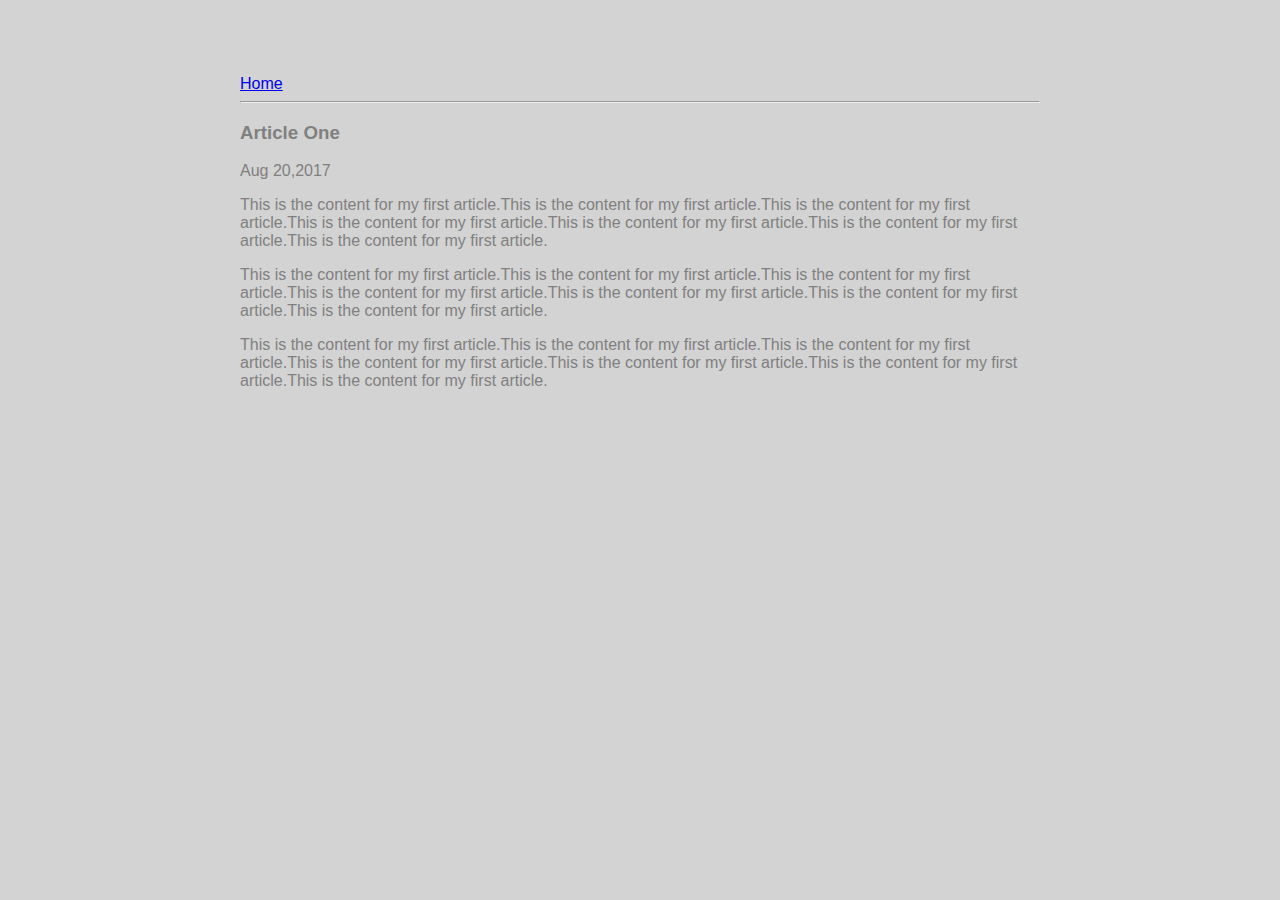
<file: ui/article-one.html>
<html>
    <head>
        <title>
            Article one by veda
        </title>
        <meta name="viewport" content="width=device-width , initial-scale=1"/>
         <link href="/ui/style.css" rel="stylesheet" />
        
    </head>
    <body>
        <div class="container">
          <div>
            <a href="/">Home</a>
        </div>
        <hr/>
        <h3>
            Article One
        </h3>
        <div>
            Aug 20,2017
        </div>
        <div>
            <p>
                This is the content for my first article.This is the content for my first article.This is the content for my first article.This is the content for my first article.This is the content for my first article.This is the content for my first article.This is the content for my first article.
            </p>
             <p>
                This is the content for my first article.This is the content for my first article.This is the content for my first article.This is the content for my first article.This is the content for my first article.This is the content for my first article.This is the content for my first article.
            </p>
             <p>
                This is the content for my first article.This is the content for my first article.This is the content for my first article.This is the content for my first article.This is the content for my first article.This is the content for my first article.This is the content for my first article.
            </p>
         </div>
        </div>
    </body>
</html>
</file>
<file: ui/style.css>
body {
    font-family: sans-serif;
    background-color: lightgrey;
    margin-top: 75px;
}

.center {
    text-align: center;
}

.text-big {
    font-size: 300%;
}

.bold {
    font-weight: bold;
}

.img-medium {
    height: 200px;
}
.container{
        max-width: 800px;
        margin: 0 auto;
        color: grey;
        font-family: sans-serif;
    }
</file>
